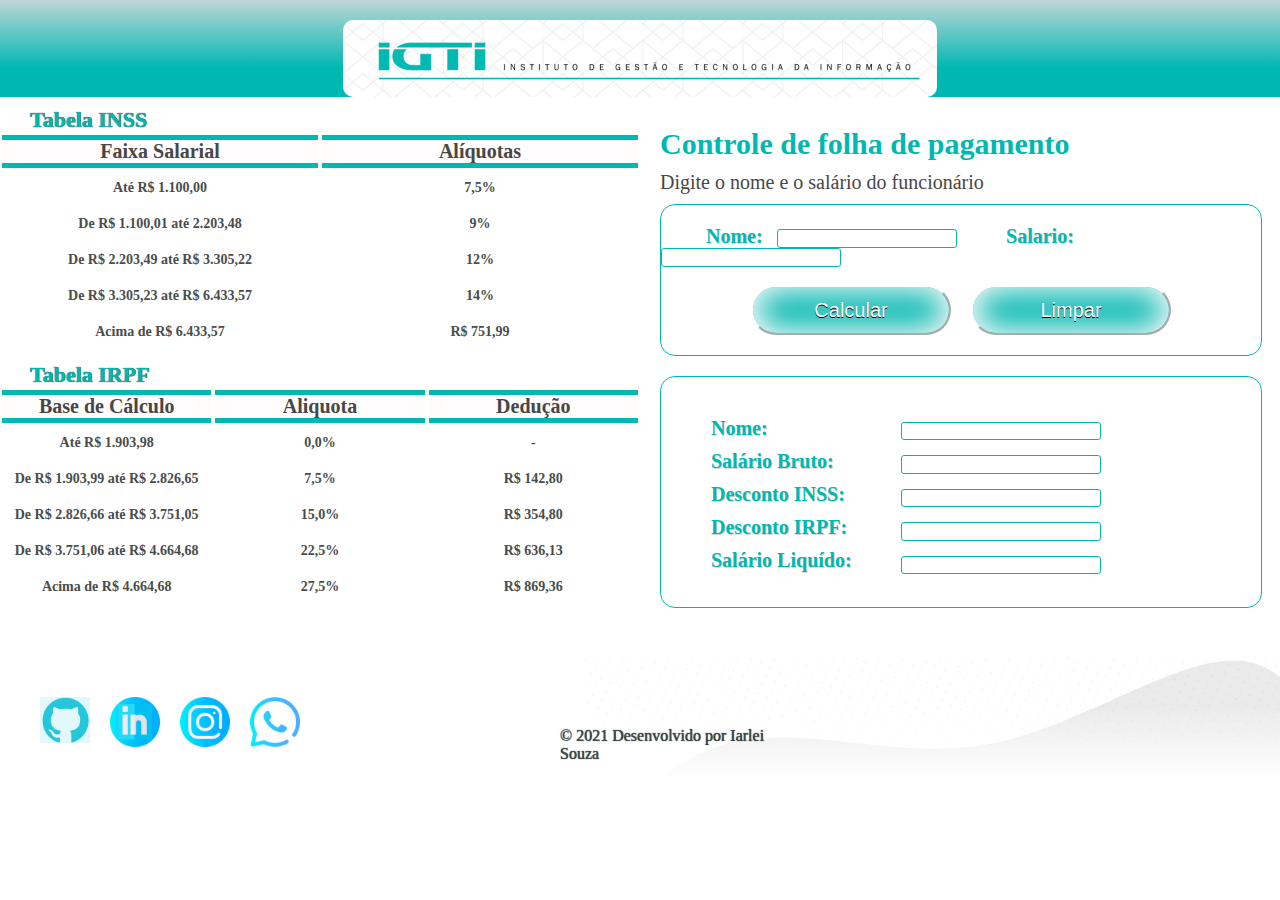
<file: Desafio-Final/index.html>
<!DOCTYPE html>
<html lang="en">
<head>
    <meta charset="UTF-8">
    <meta http-equiv="X-UA-Compatible" content="IE=edge">
    <meta name="viewport" content="width=device-width, initial-scale=1.0">
    <title>IGIT - Desafio Final</title>
    <link rel="stylesheet" href="style.css">
   
 <!--   <div>Ícones feitos por <a href="https://www.freepik.com" title="Freepik">Freepik</a> from <a href="https://www.flaticon.com/br/" title="Flaticon">www.flaticon.com</a></div> -->
</head>
<body>
    <header>
        <div class="img">
        <img class="logo" src="img/igti.PNG" alt="logo">
    </div>
    </header>
    <main>
        <aside>
            <div class="container">
                <p>Tabela INSS</p>
               
              <!-- <img src="img/inss.PNG" alt="" class="inss">-->
       <!--
           Tag	Descrição
<table>     Define uma tabela
<th>	    Define um cabeçalho de tabela
<tr>	    Define uma linha de tabela
<td>	    Define uma célula de tabela
<caption>	Define um título de tabela
<colgroup>	Define um grupo de colunas de tabela
<col>	    Define os valores de atributo para uma ou mais colunas em uma tabela
<thead>	    Define um cabeçalho de tabela
<tbody>	    Define o corpo de uma tabela
<tfoot>     Defines o rodapé (footer) de uma tabela
       -->
     
        
       <div class="table-INSS">   
          
        <div class="faixa-salarial">   
            <table>
<tr>
 <th>Faixa Salarial </th> <!--	Define um cabeçalho de tabela-->
</tr>
<tr> <!--Define uma linha de tabela-->
    <td>Até R$ 1.100,00</td>
    <td>De R$ 1.100,01 até 2.203,48</td>
    <td>De R$ 2.203,49 até R$ 3.305,22</td>
    <td>De R$ 3.305,23 até R$ 6.433,57</td> <!-- Defice uma célula da tabela-->
    <td>Acima de R$ 6.433,57</td>
</tr>
</table>
</div>
<div class="aliquota">
    <table>
<th>Alíquotas</th>
<tr>
    <td>7,5%</td><br>
    <td>9%</td><br>
    <td>12%</td>
    <td>14%</td>
    <td>R$ 751,99</td>
</tr>
</table>  
</div>
   </div> <!-- final da tabela INSS-->
           
                <p>Tabela IRPF</p>
             <!--   <img src="img/irpf.PNG" alt="" class="irpf"> -->

   <div class="table-IRPF">

    <div class="base-calculo">
   
        <table>
            <th>Base de Cálculo</th>
            <tr>
                <td>Até R$ 1.903,98</td>
                <td>De R$ 1.903,99 até R$ 2.826,65</td>
                <td>De R$ 2.826,66 até R$ 3.751,05</td>
                <td>De R$ 3.751,06 até R$ 4.664,68</td>
                <td>Acima de R$ 4.664,68</td>

            </tr>

        </table>
    </div>

    <div class="aliquota-1">
        <table>
            <th>Aliquota</th>
            <tr>
                <td>0,0%</td>
                <td>7,5%</td>
                <td>15,0%</td>
                <td>22,5%</td>
                <td>27,5%</td>

            </tr>

        </table>
    </div>

    <div class="deducao">
        <table>
            <th>Dedução</th>
            <tr>
                <td>-</td>
                <td>R$ 142,80</td>
                <td>R$ 354,80</td>
                <td>R$ 636,13</td>
                <td>R$ 869,36</td>

            </tr>

        </table>
    </div>

   </div>


            </div>
        </aside>
    <section>

        <div class="section">    
<h1>Controle de folha de pagamento </h1>

 <p>Digite o nome e o salário do funcionário</p>

<fieldset>
    <div   div class="form">
<label for="">Nome:</label>
<input type="text" name="nome" id="nome">
<label for="">Salario:</label>
<input type="text" name="salario" id="salario"> <br>
    </div>

<div class="button">
     <input class="button" type="button" value="Calcular"> 
     <input class="button" type="button" value="Limpar">
</div>

</fieldset>

<div class="form-2">
<fieldset>
        <div class="label">
         <label for="">Nome:</label>  
         <label for="">Salário Bruto:</label>   
    <label for="">Desconto INSS:</label>    
      <label for="">Desconto IRPF:</label>  
         <label for="">Salário Liquído:</label>      
            </div>
        <div class="input">
            <input type="text" name="salario" id="nome"> 
            <input type="text" name="salario" id="salarioBruto">
            <input type="text" name="salario" id="descinss"> 
            <input type="text" name="salario" id="descirpf"> 
            <input type="text" name="salario" id="salarioLiq"> 

        </div>
</fieldset>
</div>
    </div>
    
</section>
    </main>
    <footer>
        <div class="container-footer">
        <div class="links">
      <ul>
          <li><a href="https://github.com/IarleiSouza" target="_blank" ><img src="img/github (2).png" alt="github"></a></li>
          <li><a href="https://linkedin.com/in/iarleisouza" target="_blank" ><img src="img/linkedin1.png" alt="linkedin"></a></li>
          <li><a href="https://www.instagram.com/ifcsouza/" target="_blank" ><img src="img/instagram.png" alt="instagram"></a></li>
          <li><a href="https://web.whatsapp.com/" target="_blank" ><img src="img/whatsapp.png" alt="instagram"></a></li>

      </ul>

     

        </div>
        <p class="footer"> © 2021 Desenvolvido por Iarlei Souza</p>
        <div class="img-footer">
            <img src="img/footer.PNG" alt="footer">
        </div>
    </div>

    </footer>

</body>
</html>
</file>
<file: Desafio-Final/style.css>
*{
    margin: 0;
    padding: 0;
 
}
/* ################## cabeçalho ##################### */
header {
    width: 100%;
    padding-bottom: 10px;
  }

 div.img {
    padding: 20px 0 0 0;
   /* background: #00b8b2; */
    background:linear-gradient(to bottom, #bcd6d5  1%,  #00b8b2 70%);
}

header div.img img.logo {
    display: flex;
    margin: auto;
    border-radius: 10px 10px 10px 10px;
}

/* ###################### aside ################# */

main aside {
   
    width: 50%;
}
main aside div.container {
    
    width: 100%;
    background: white;
    border-radius:  0 10px 0 0 ;
   
}

main aside div.container p {
    padding-left: 30px;
    color:#00b8b2;
    font-size: 22px;
    width: 100%;
    font-weight: bold;
    text-shadow: 0px 0px 1px  black;
 }

/* ############# table ################# */
main aside div.container div.table-INSS  {
width: 100%;
display: flex;
margin-bottom: 10px;
  
}

main aside div.container div.faixa-salarial {
  
    width: 100%;
    text-align: center;
 
}

main aside  table {
    width: 100%;
      
}
main aside table tr td {
    padding: 10px;
}
main aside  table th {
    font-size: 20px;
     width: 100%;
     border-top: 5px solid;
     border-bottom: 5px solid;
     border-color: #00b8b2;
     color: rgb(73, 70, 70);
     box-shadow: inset 0px 0px 30px 5px #fffcfc;
   
 }

main aside div.container div.aliquota {
    width: 100%;
    display: flex;
    text-align: center;
    
}

main aside div.container div.table-IRPF  {
    width: 100%;
    display: flex;
    margin-bottom: 20px;
      
    }
    main aside div.container div.base-calculo {
  
        width: 100%;
        text-align: center;
     
    }   
  
    main aside div.container div.aliquota-1 {
  
        width: 100%;
        text-align: center;
     
    }    
    main aside div.container div.deducao {
  
        width: 100%;
        text-align: center;
       
     
    }    

   
    main aside div.container div.table-IRPF table th {
        font-size: 20px;
        width: 100%;
        border-top: 5px solid;
        border-bottom: 5px solid;
        border-color: #00b8b2;
        color: rgb(73, 70, 70);
        box-shadow: inset 0px 0px 30px 5px #fffcfc;
      
    }
    main aside div.container table td {
        display: block;
        font-size: 14px;
        color: #484d4c;
        font-weight: bold;
       
     }
/*
main aside div.container img {

width: 100%;
height: 200px;
}
*/


/* ############ section ####################### */
main {
    display: flex;
}

main section {
    display: flex;
    width: 50%;
    height: 550px;
}

main section div.section {
width: 100%;
margin: 20px;
}
main section div.section h1 {
    color:#00b8b2;
    margin-bottom: 10px;
    font-size: 30px;
    
}

main section div.section p {
    margin-bottom: 10px;
    font-size: 20px;
    color: rgb(73, 70, 70);
}

main section div.section fieldset {
    width: 100%;
    height: 150px;
    border: solid 1px #00b8b2;
    border-radius: 15px;

}

main section div.section fieldset div.form {
    height: 30px;
    padding-top: 20px;

}

main section div.section  fieldset div.form label {
    color:#00b8b2;
    font-size: 20px;
    margin-left: 10px;
    padding: 10px 10px 20px 35px;
    font-weight: bold;
    text-shadow:1px 1px 0px rgb(221, 213, 213);
}

main section div.section  fieldset div.form input {
border: .3px solid #00b8b2;
border-radius: 3px;
padding: .7px;
}

main section div.section fieldset div.button {
    display: flex;
    position: relative;
    padding: 20px;
    justify-content: center;
    
}



main section div.section fieldset div.button input.button {
   position: relative;
   margin: 10px;
   width: 200px;
   height: 50px;
   background: #00b8b2;
   border-radius: 30px ;
   border-color: white;
   color: white;
   font-size: 20px;
   cursor: pointer;
   box-shadow: inset 0px 0px 30px 5px #fffcfc;
   text-shadow:0px 1px 0px black;  
   
    
}
main section div.section fieldset div.button input.button:hover {
color: aquamarine;

}


main section div.section div.form-2  {
   
    height: 150px;
    padding-top: 20px;

}

main section div.section div.form-2 fieldset  {
    padding: 30px 0 0 0;
    height: 200px;
    border-radius: 15px;
    display: flex;
 }

 
 main section div.section div.form-2 fieldset div.label {
   width: 40%;
   
}

 main section div.section div.form-2 fieldset div.label label {
    display: flex ;
    flex-direction: column;
    position: relative;
    color:#00b8b2;
    font-size: 20px;
    margin-left: 10px;
    padding: 10px 0px 0px 40px;
    font-weight: bold;
    text-shadow:1px 1px 0px rgb(221, 213, 213);
   

}
main section div.section div.form-2 fieldset div.input  {
    display: flex;
    flex-direction: column;
    width: 200px;
    margin-top: 10px;    
}
main section div.section div.form-2 fieldset div.input input {
   margin-bottom: 10px;
   margin-top: 5px;
   border: .3px solid #00b8b2;
   border-radius: 3px;
   padding: .7px;
  
}
/* rodapé footer */

footer {
    margin: 0;
    padding:0;
}

footer div.container-footer {
  display: flex;
  width: 100%;
  height: 140px;
  overflow-x: hidden;
}

footer div.container-footer div.links {
   
     width: 40%;
     padding: 30px;
   
}

footer div.container-footer div.links ul  {
    display: flex;
    justify-content: center;
    
}

footer div.container-footer div.links ul li {
   list-style-type: none;
   padding: 10px;
     
}


footer div.container-footer div.links li img {
    
    width: 50px;
}

footer div.container-footer div.links p {
   padding: 30px; 
   text-align: center;
   font-size: 15px;
   font-weight: bold;
   text-shadow: 0px 1px 0px rgb(143, 133, 133); 
   
}

footer div.container-footer p.footer {
    display: flex;
    width: 450px;
    position: relative;
    left: 220px;
    bottom: -70px;
    color: rgb(65, 75, 74);
    text-shadow: 0px 0px 1px  black;
    background: transparent;
}
footer div.container-footer div.img-footer {
    width:100%;
}
footer div.container-footer div.img-footer img {
    width: 100%;

}
</file>
